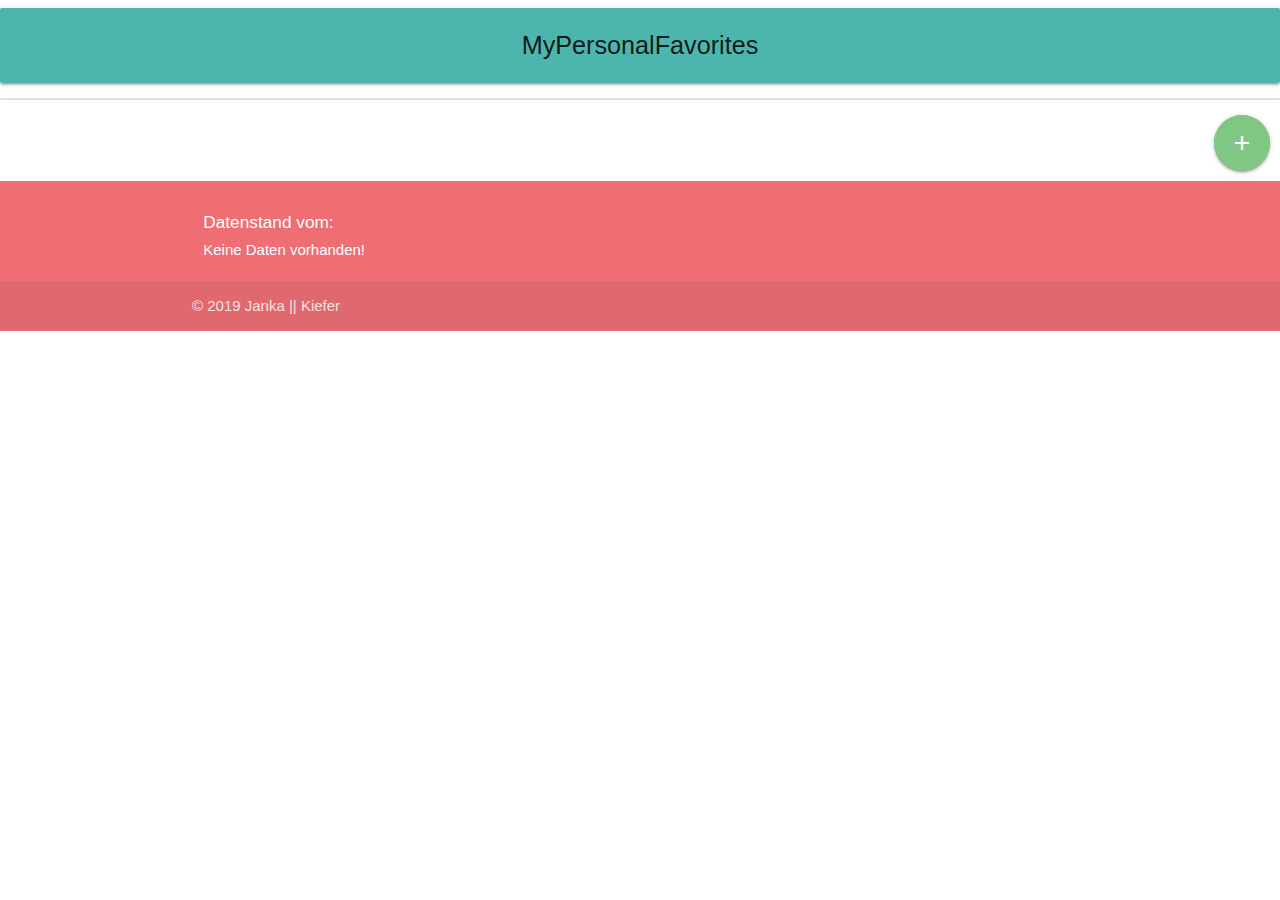
<file: index.html>
<!DOCTYPE html>
<html lang="de">

<head>
    <meta charset="UTF-8">
    <meta name="viewport" content="width=device-width, initial-scale=1.0">
    <meta http-equiv="X-UA-Compatible" content="ie=edge">
    <meta name="theme-color" content="#4db6ac"/>
    <meta name="Description" content="Simple CRUD-Anwendung zum Speichern von Persönlichen Favoriten (Restaurants, Bars, Geschäfften, ...) in einer PWA">
    <!-- Icon für iOS-Geräte -->
    <link rel="apple-touch-icon" sizes="192x192" href="./img/icon-192.png">
    <!-- Compiled and minified CSS -->
    <link rel="stylesheet" href="https://cdnjs.cloudflare.com/ajax/libs/materialize/1.0.0/css/materialize.min.css">
    <!-- LINK für Import-Icons -->
    <link href="https://fonts.googleapis.com/icon?family=Material+Icons" rel="stylesheet">
    <!-- Manifest -->
    <link rel="manifest" href="manifest.json"> 
   
    <title>MPF</title>
    <style>
        #button {
            margin: 10px;
        }

        #edit {
            margin-right: 1%;
        }
    </style>


</head>

<body>
    <header>
        <h1 class="center-align card-panel teal lighten-2 flow-text">
            MyPersonalFavorites

        </h1>
    </header>
    <main>
        <section class="center-align">
            <div id="anzeige">
            </div>
        </section>

        <section class="right-align">
            <div id="button">
            </div>
        </section>

    </main>


    <footer class="page-footer">
        <div class="container">
            <div class="row">
                <div class="col l6 s12">
                    <h6 class="white-text">Datenstand vom:</h6>
                    <div class="grey-text text-lighten-4" id="datumDatenstand"></div>
                </div>
            </div>
        </div>
        <div class="footer-copyright">
            <div class="container">
                © 2019 Janka || Kiefer
            </div>
        </div>
    </footer>
    <script src="./script.js"></script>

</body>

</html>
</file>
